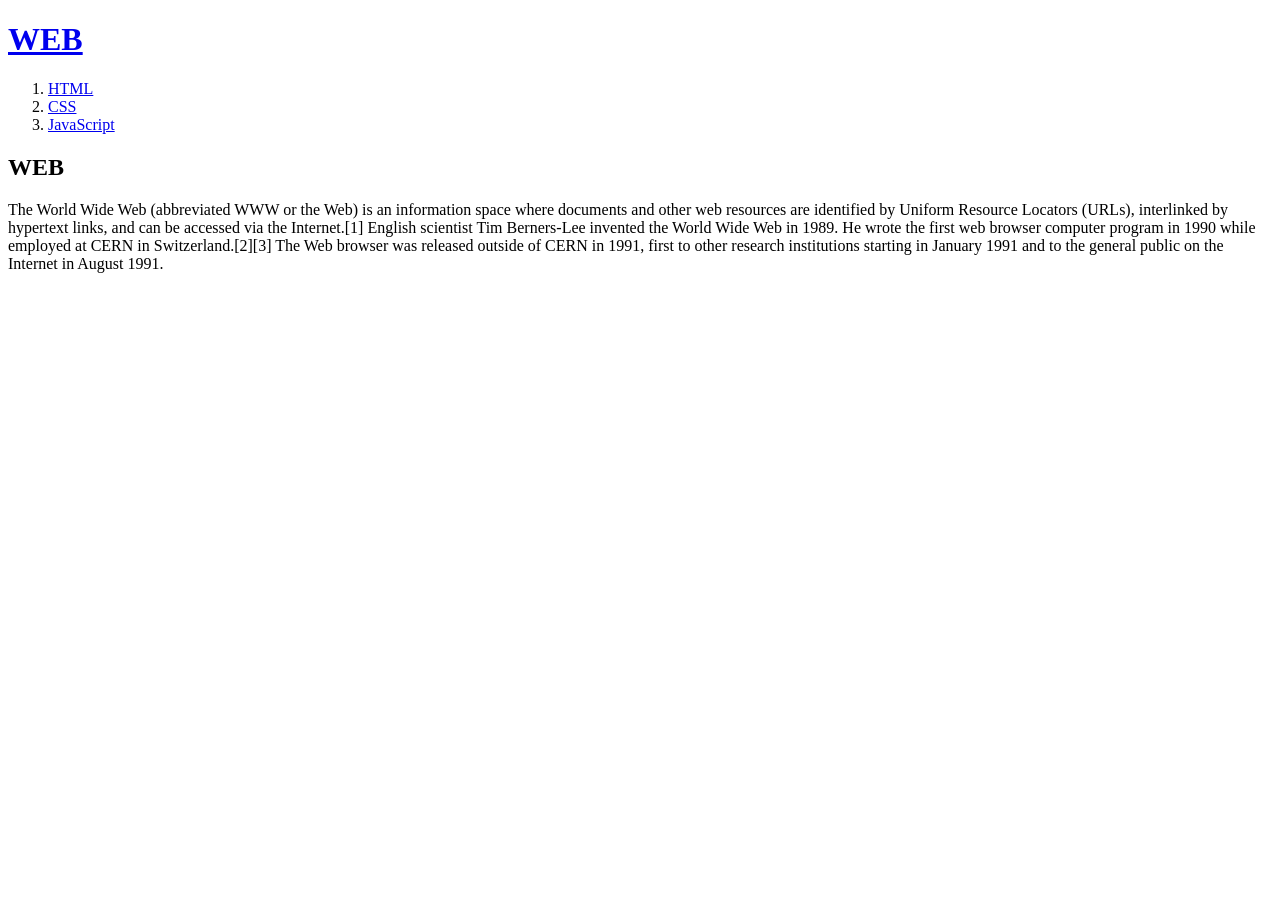
<file: index.html>
<!doctype html>
<html>
<head>
  <title>WEB1 - Welcome</title>
  <meta charset="utf-8">
</head>
<body>
  <h1><a href="index.html">WEB</a></h1>
  <ol>
    <li><a href="1.html">HTML</a></li>
    <li><a href="2.html">CSS</a></li>
    <li><a href="3.html">JavaScript</a></li>
  </ol>
  <h2>WEB</h2>
  <p>The World Wide Web (abbreviated WWW or the Web) is an information space where documents and other web resources are identified by Uniform Resource Locators (URLs), interlinked by hypertext links, and can be accessed via the Internet.[1] English scientist Tim Berners-Lee invented the World Wide Web in 1989. He wrote the first web browser computer program in 1990 while employed at CERN in Switzerland.[2][3] The Web browser was released outside of CERN in 1991, first to other research institutions starting in January 1991 and to the general public on the Internet in August 1991.
  </p>
</body>
</html>
</file>
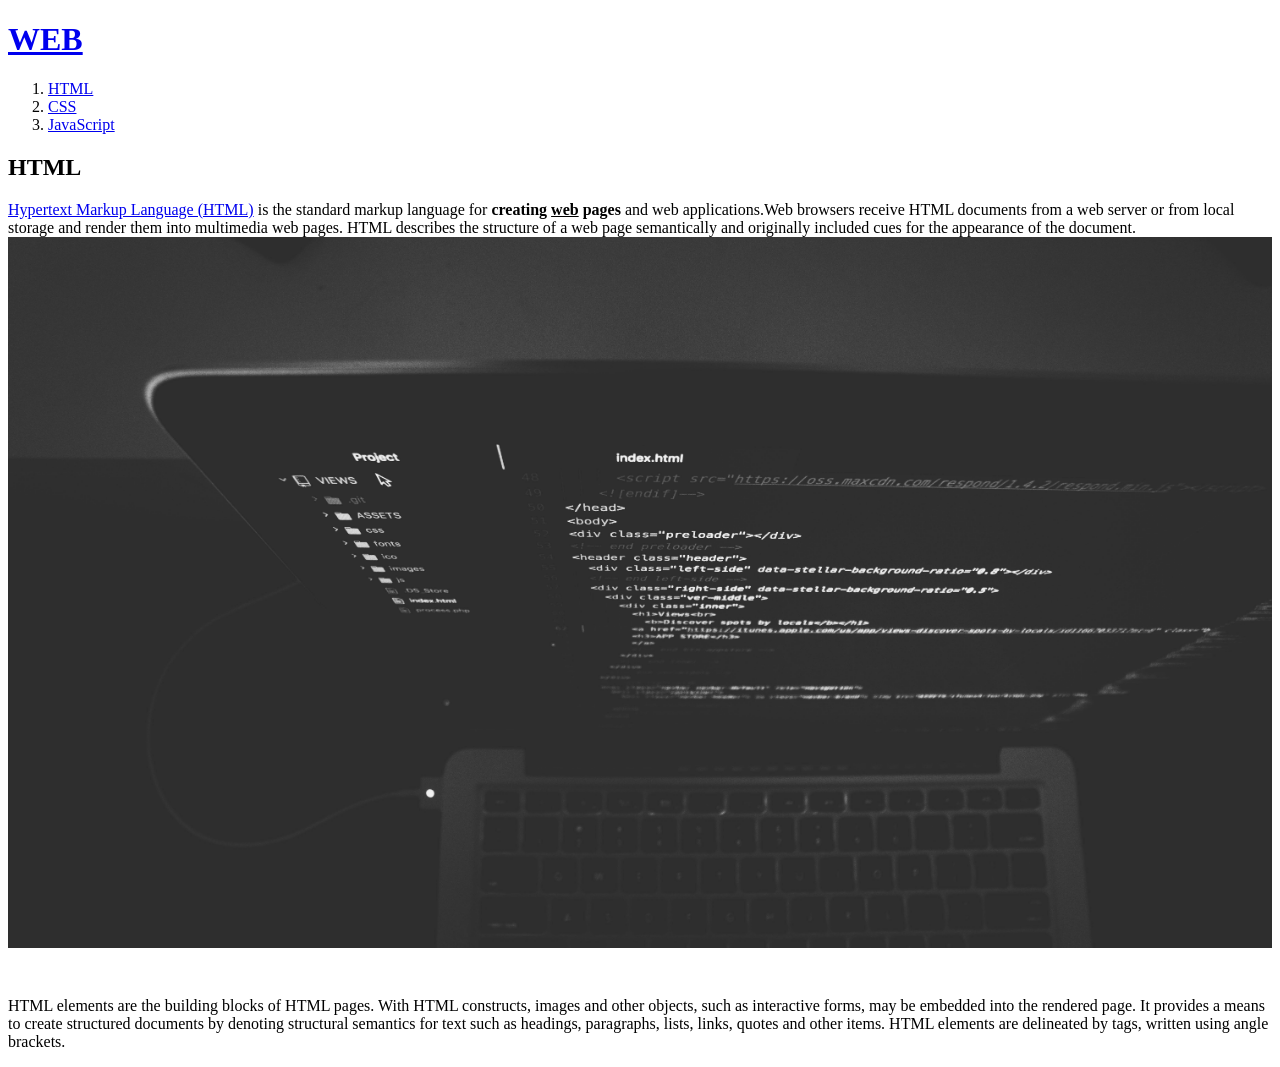
<file: 1.html>
<!doctype html>
<html>
<head>
  <title>WEB1 - HTML</title>
  <meta charset="utf-8">
</head>
<body>
  <h1><a href="index.html">WEB</a></h1>
  <ol>
    <li><a href="1.html">HTML</a></li>
    <li><a href="2.html">CSS</a></li>
    <li><a href="3.html">JavaScript</a></li>
  </ol>
  <h2>HTML</h2>
  <p><a href="https://www.w3.org/TR/html5/" target="_blank" title="html5 speicification">Hypertext Markup Language (HTML)</a> is the standard markup language for <strong>creating <u>web</u> pages</strong> and web applications.Web browsers receive HTML documents from a web server or from local storage and render them into multimedia web pages. HTML describes the structure of a web page semantically and originally included cues for the appearance of the document.
  <img src="coding.jpg" width="100%">
  </p><p style="margin-top:45px;">HTML elements are the building blocks of HTML pages. With HTML constructs, images and other objects, such as interactive forms, may be embedded into the rendered page. It provides a means to create structured documents by denoting structural semantics for text such as headings, paragraphs, lists, links, quotes and other items. HTML elements are delineated by tags, written using angle brackets.
  </p>
</body>
</html>
</file>
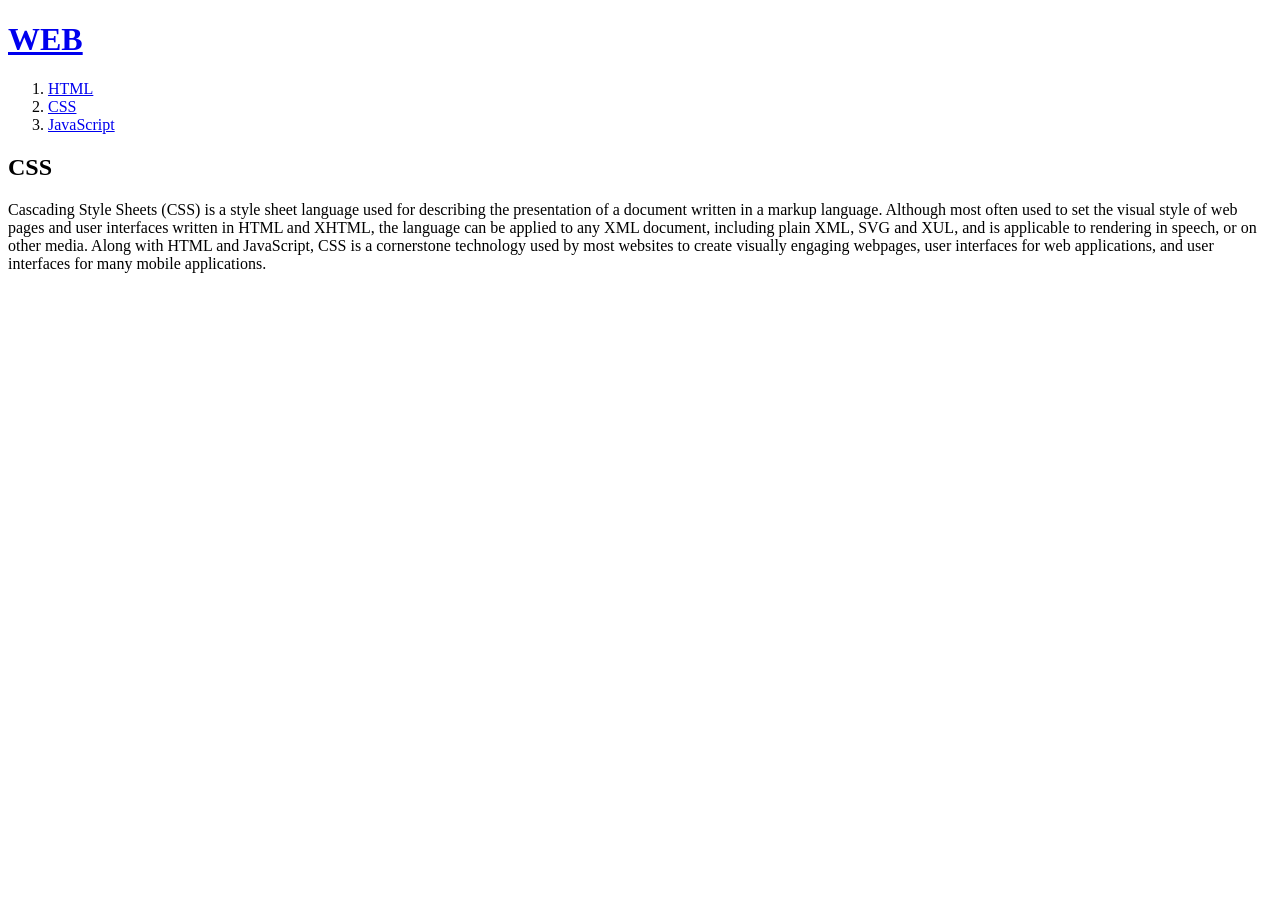
<file: 2.html>
<!doctype html>
<html>
<head>
  <title>WEB1 - CSS</title>
  <meta charset="utf-8">
</head>
<body>
  <h1><a href="index.html">WEB</a></h1>
  <ol>
    <li><a href="1.html">HTML</a></li>
    <li><a href="2.html">CSS</a></li>
    <li><a href="3.html">JavaScript</a></li>
  </ol>
  <h2>CSS</h2>
  <p>
    Cascading Style Sheets (CSS) is a style sheet language used for describing the presentation of a document written in a markup language. Although most often used to set the visual style of web pages and user interfaces written in HTML and XHTML, the language can be applied to any XML document, including plain XML, SVG and XUL, and is applicable to rendering in speech, or on other media. Along with HTML and JavaScript, CSS is a cornerstone technology used by most websites to create visually engaging webpages, user interfaces for web applications, and user interfaces for many mobile applications.
  </p>
</body>
</html>
</file>
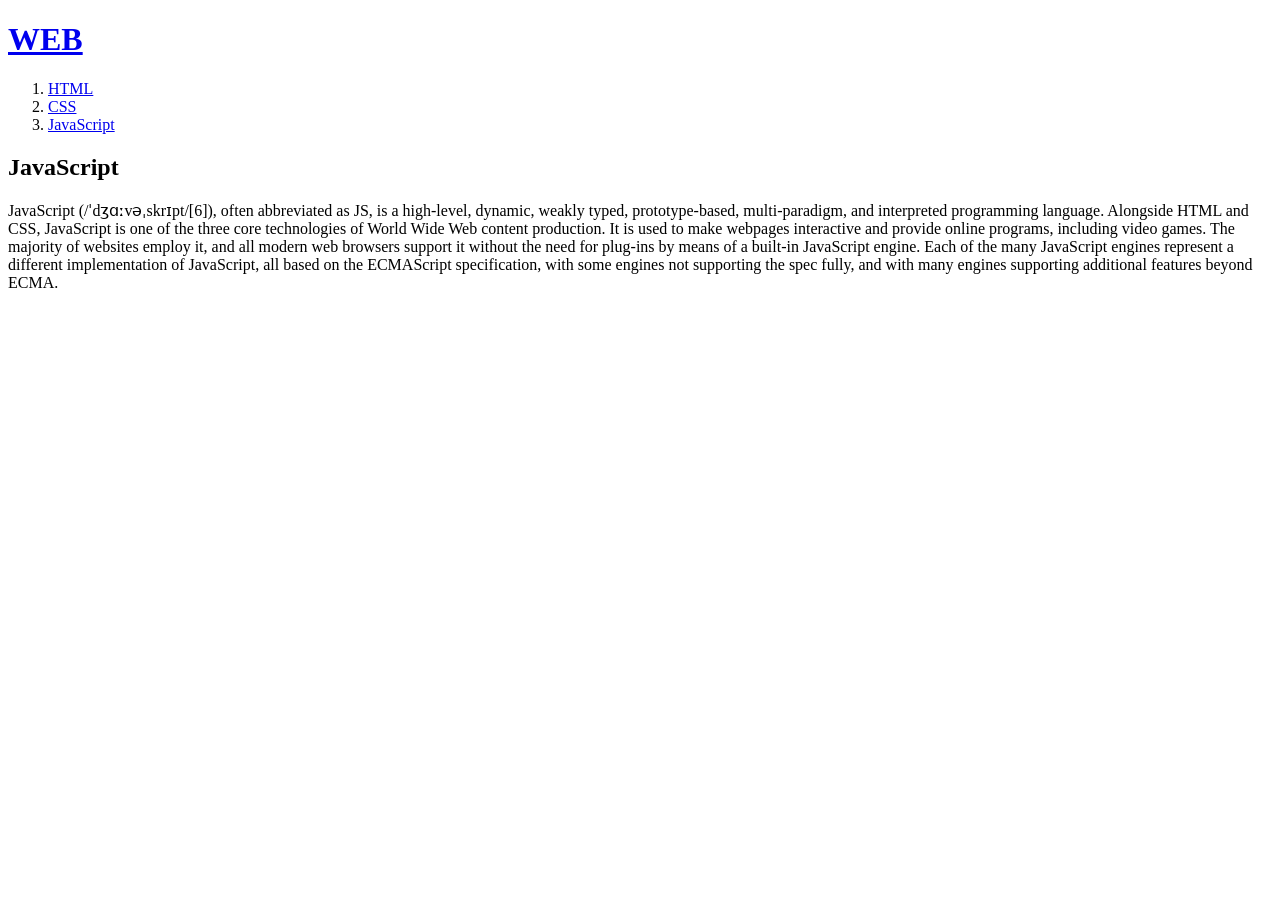
<file: 3.html>
<!doctype html>
<html>
<head>
  <title>WEB1 - JavaScript</title>
  <meta charset="utf-8">
</head>
<body>
  <h1><a href="index.html">WEB</a></h1>
  <ol>
    <li><a href="1.html">HTML</a></li>
    <li><a href="2.html">CSS</a></li>
    <li><a href="3.html">JavaScript</a></li>
  </ol>
  <h2>JavaScript</h2>
  <p>
    JavaScript (/ˈdʒɑːvəˌskrɪpt/[6]), often abbreviated as JS, is a high-level, dynamic, weakly typed, prototype-based, multi-paradigm, and interpreted programming language. Alongside HTML and CSS, JavaScript is one of the three core technologies of World Wide Web content production. It is used to make webpages interactive and provide online programs, including video games. The majority of websites employ it, and all modern web browsers support it without the need for plug-ins by means of a built-in JavaScript engine. Each of the many JavaScript engines represent a different implementation of JavaScript, all based on the ECMAScript specification, with some engines not supporting the spec fully, and with many engines supporting additional features beyond ECMA.
  </p>
</body>
</html>
</file>
